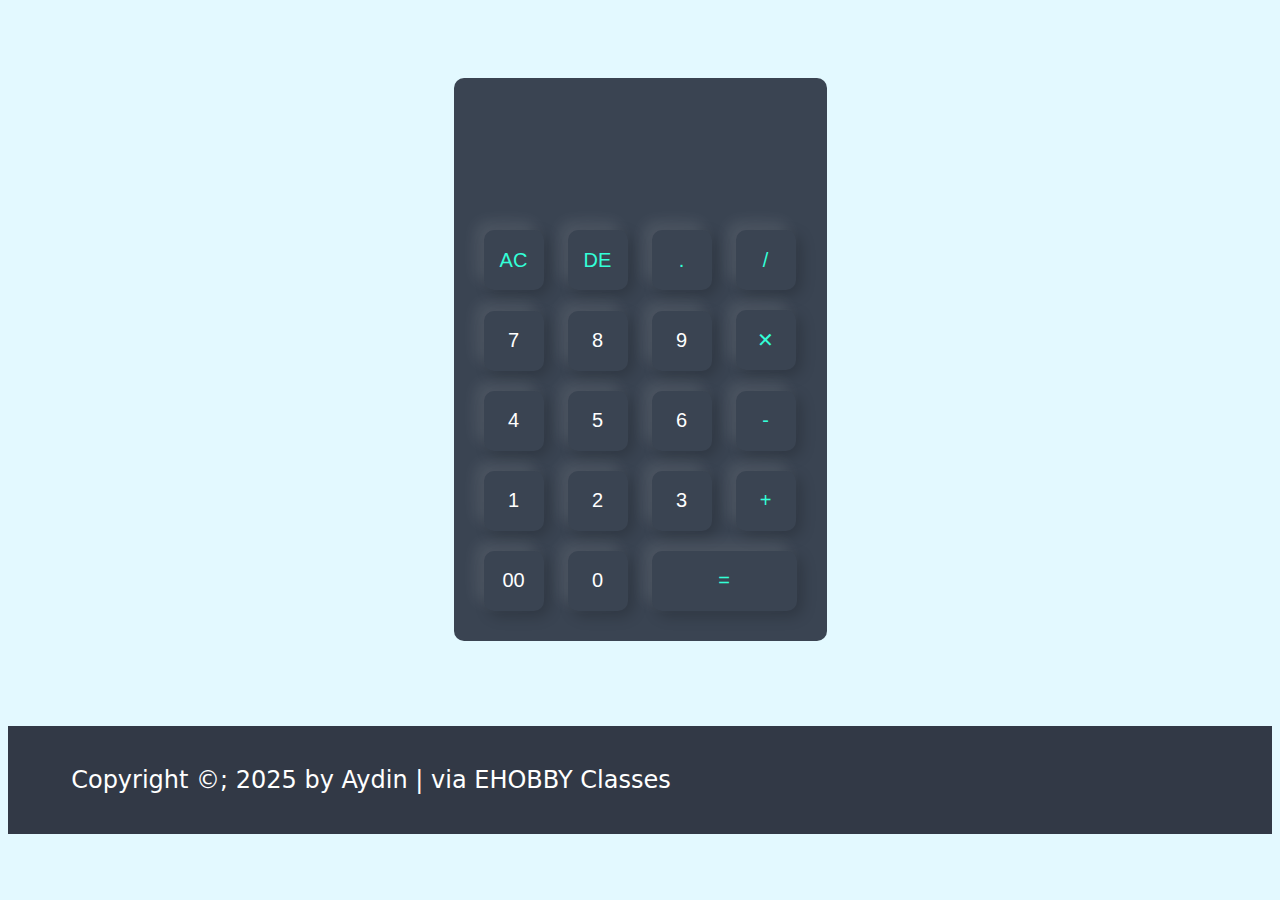
<file: index.html>
<!DOCTYPE html>
<html lang="en">
<head>
    <meta charset="UTF-8">
    <meta name="viewport" content="width=device-width, initial-scale=1.0">
    <title>Calculator</title>
    <link rel="stylesheet" href="calculator.css">
</head>
<body>
    
    <div class="container">

        <div class="calculator">
            <form>

                <div class="display">
                    <input type="text" name="display">
                </div>
                
                <div>
                    <input class="operator" type="button" value="AC">
                    <input class="operator" type="button" value="DE">
                    <input class="operator" type="button" value=".">
                    <input class="operator" type="button" value="/">
                </div>

                <div>
                    <input type="button" value="7">
                    <input type="button" value="8">
                    <input type="button" value="9">
                    <input class="operator" type="button" value="✕">
                </div>

                <div>
                    <input type="button" value="4">
                    <input type="button" value="5">
                    <input type="button" value="6">
                    <input class="operator" type="button" value="-">
                </div>

                <div>
                    <input type="button" value="1">
                    <input type="button" value="2">
                    <input type="button" value="3">
                    <input class="operator" type="button" value="+">
                </div>

                <div>
                    <input type="button" value="00">
                    <input type="button" value="0">
                    <input class="operator equal" type="button" value="=">
                </div>

            </form>
        </div>

    </div>


    <footer class="footer">
        <div class="footer-text">
            <p>Copyright ©; 2025 by Aydin | <a href="https://ehobby.in/" class="ehobby">
                via EHOBBY Classes</a> 
            </p>
        </div>
    </footer>


</body>
</html>
</file>
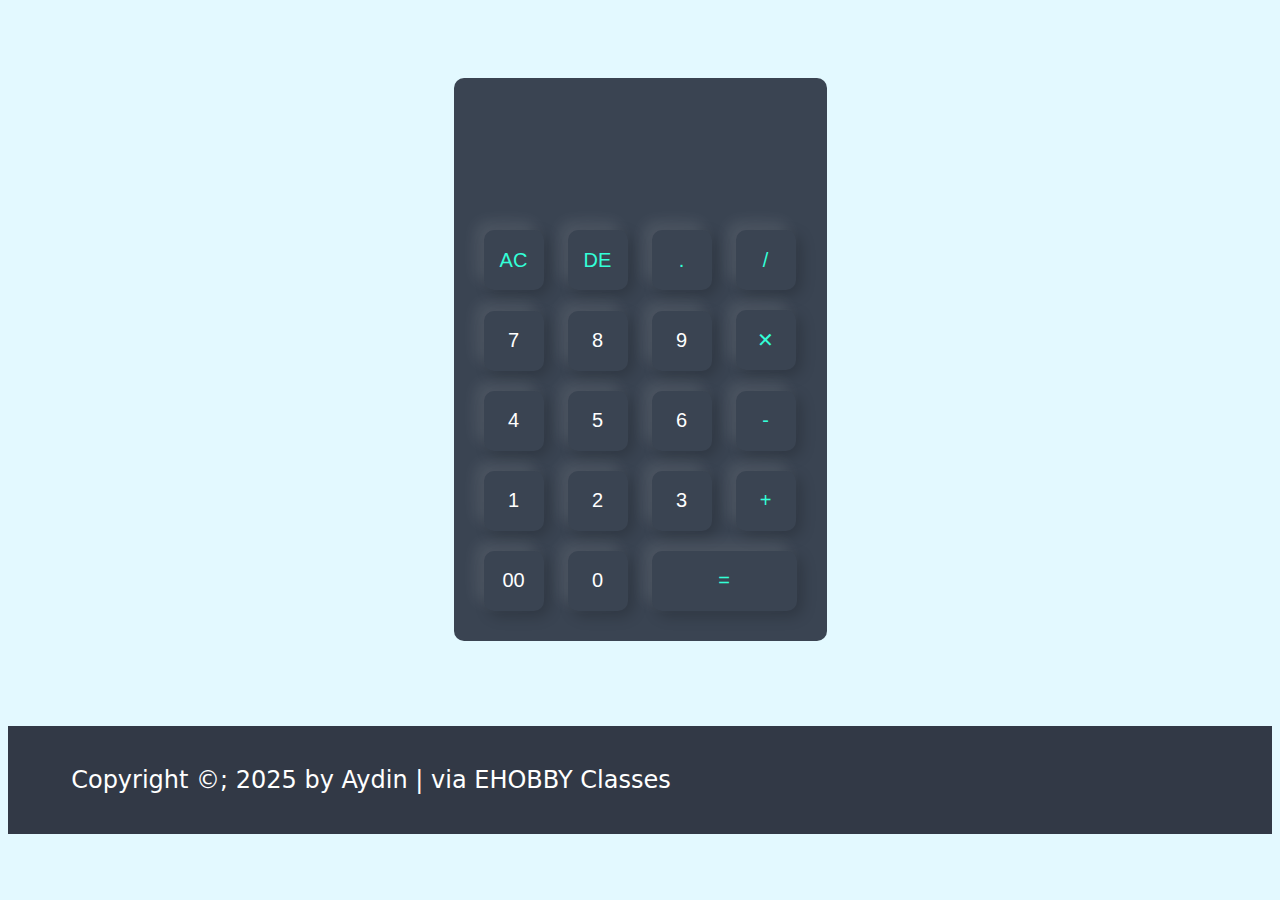
<file: calculator.html>
<!DOCTYPE html>
<html lang="en">
<head>
    <meta charset="UTF-8">
    <meta name="viewport" content="width=device-width, initial-scale=1.0">
    <title>Calculator</title>
    <link rel="stylesheet" href="calculator.css">
</head>
<body>
    
    <div class="container">

        <div class="calculator">
            <form>

                <div class="display">
                    <input type="text" name="display">
                </div>
                
                <div>
                    <input class="operator" type="button" value="AC">
                    <input class="operator" type="button" value="DE">
                    <input class="operator" type="button" value=".">
                    <input class="operator" type="button" value="/">
                </div>

                <div>
                    <input type="button" value="7">
                    <input type="button" value="8">
                    <input type="button" value="9">
                    <input class="operator" type="button" value="✕">
                </div>

                <div>
                    <input type="button" value="4">
                    <input type="button" value="5">
                    <input type="button" value="6">
                    <input class="operator" type="button" value="-">
                </div>

                <div>
                    <input type="button" value="1">
                    <input type="button" value="2">
                    <input type="button" value="3">
                    <input class="operator" type="button" value="+">
                </div>

                <div>
                    <input type="button" value="00">
                    <input type="button" value="0">
                    <input class="operator equal" type="button" value="=">
                </div>

            </form>
        </div>

    </div>


    <footer class="footer">
        <div class="footer-text">
            <p>Copyright ©; 2025 by Aydin | <a href="https://ehobby.in/" class="ehobby">
                via EHOBBY Classes</a> 
            </p>
        </div>
    </footer>


</body>
</html>
</file>
<file: calculator.css>
*{
    text-decoration: none;
}


body{
    background: #e3f9ff;
}


.container{
    background: #e3f9ff;
    display: flex;
    justify-content: center;
    align-items: center;
}



.calculator{
    background: #3a4452;
    padding: 20px;
    border-radius: 10px;
    margin-top: 70px;
}




.calculator form input{
    border: 0;
    outline: 0;
    width: 60px;
    height: 60px;
    border-radius: 10px;
    box-shadow: -8px -8px 15px rgba(255, 255, 255, 0.1),5px 5px 15px rgba(0, 0, 0, 0.2);
    background: transparent;
    color: #fff;
    font-size: 20px;
    margin: 10px;
}




form .display{
    display: flex;
    justify-content: flex-end;
    margin: 20px 0;
}



form .display input{
    text-align: right;
    flex: 1;
    font-size: 45px;
    box-shadow: none;

}



/* Whenever you are writing a class after input, don't give a space. */
form input.operator{
    color: #33ffd8;
} 



form input.equal{
    width: 145px;
}


.footer{
    display: flex;
    justify-content: space-between;
    align-items: center;
    flex-wrap: wrap;
    background: #323946;
    padding: 1rem 5%;
    margin-top: 85px;
    margin-bottom: 0;
    font-family: system-ui, -apple-system, BlinkMacSystemFont, 'Segoe UI', Roboto, Oxygen, Ubuntu, Cantarell, 'Open Sans', 'Helvetica Neue', sans-serif;
}



.footer-text{
    font-size: 1.5rem;
    color: #fff;
    font-family: system-ui, -apple-system, BlinkMacSystemFont, 'Segoe UI', Roboto, Oxygen, Ubuntu, Cantarell, 'Open Sans', 'Helvetica Neue', sans-serif;
}




.ehobby{
    color: #fff;

}
</file>
